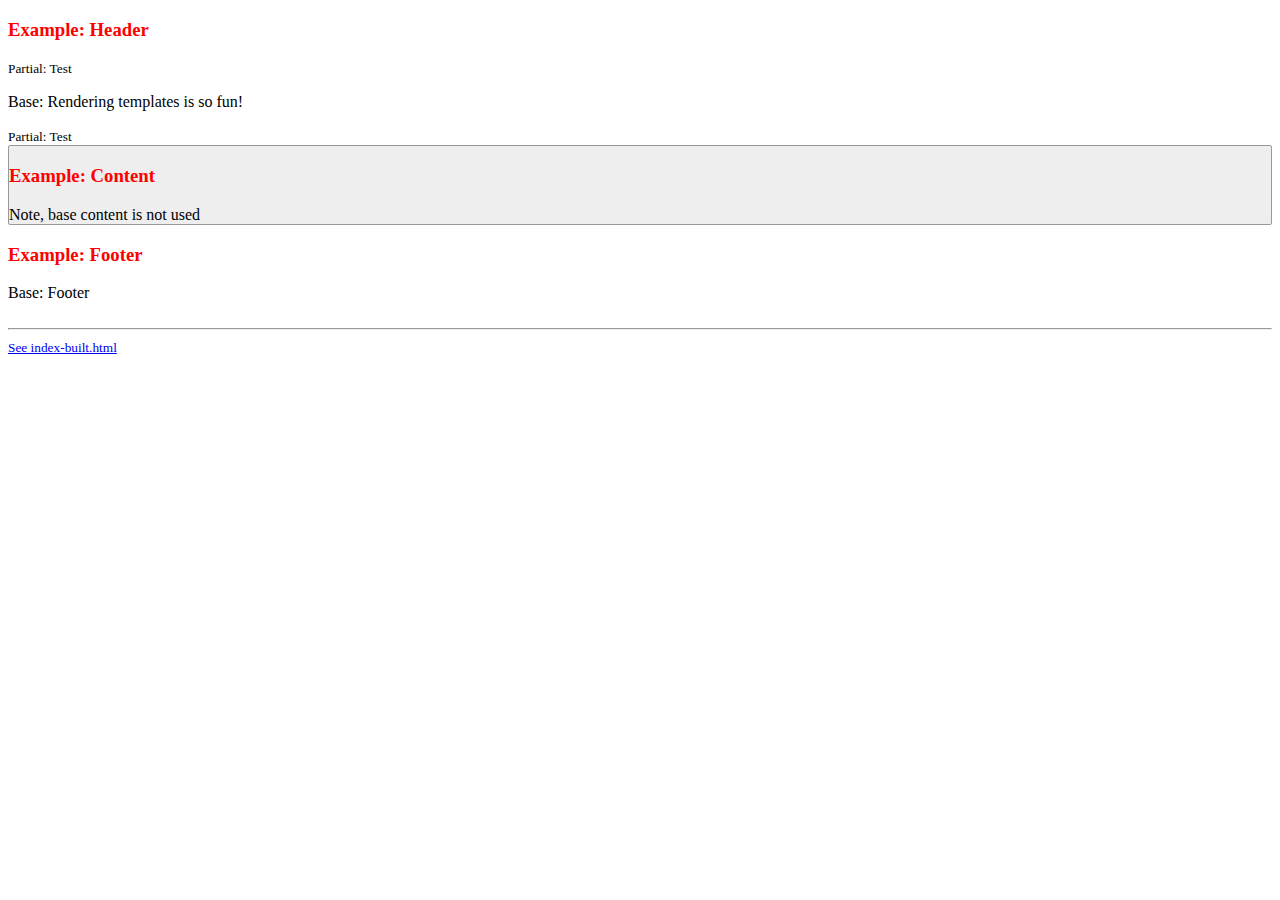
<file: example/index.html>
<!doctype html>
<html>
<head>
	<title>RequireJS X-Template Loader</title>
</head>

<body>
	<div id="example">
		<em>Loading&hellip;</em>
	</div>

  <br><hr>
  <small>
    <a href="index-built.html">See index-built.html</a>
  </small>

	<!-- Run require.js App -->
	<script data-main="js/main.js" src="js/require.js"></script>
</body>
</html>
</file>
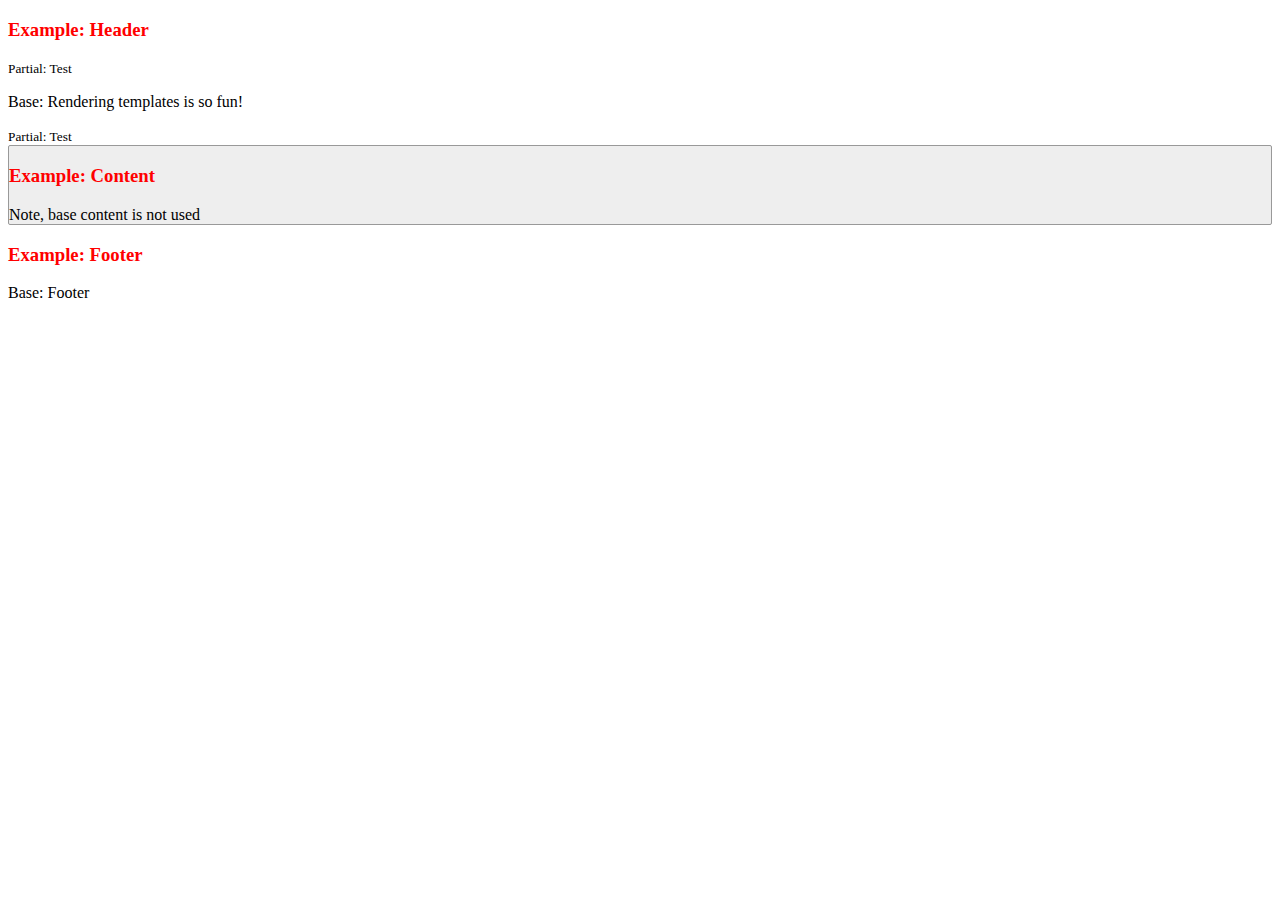
<file: example/index-built.html>
<!doctype html>
<html>
<head>
	<title>RequireJS X-Template Loader</title>
</head>

<body>
	<div id="example">
		<em>Loading&hellip;</em>
	</div>

	<!-- Run require.js App -->
  <script data-main="js/main.js" src="js/require.js"></script>
	<script src="app-built.js"></script>
</body>
</html>
</file>
